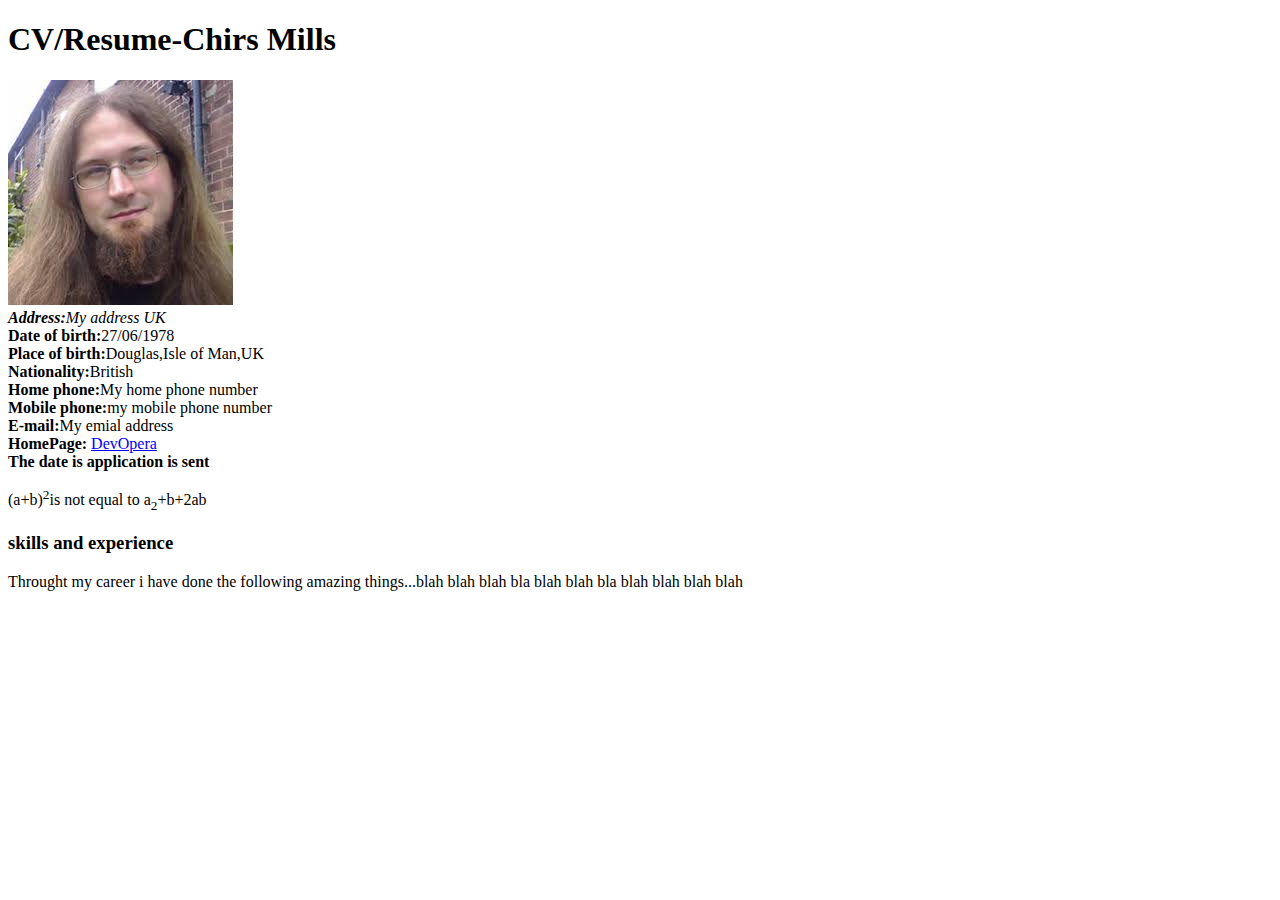
<file: assignment2/index2.html>
<!DOCTYPE html>
 <hmml>
     <head>
         <title>html code</title>
     </head>
     <h1>CV/Resume-Chirs Mills</h1>
     <body>
         <img src="chris image/download (1).jpg"alt="chris image">
         <address><b>Address:</b>My address UK</address>
         <b>Date of birth:</b>27/06/1978<br>
         <b>Place of birth:</b>Douglas,Isle of Man,UK<br>
         <b>Nationality:</b>British<br>
         <b>Home phone:</b>My home phone number<br>
         <b>Mobile phone:</b>my mobile phone number<br>
         <b>E-mail:</b>My emial address<br>
         <b>HomePage:</b>
         <ins style="color:blue;">DevOpera</ins><br>
         <b>The date is application is sent</b><br></p>
         <p>(a+b)<sup>2</sup>is not equal to a<sub>2</sub>+b+2ab 
         <h3>skills and experience</h3>
         <p>Throught my career i have done the following amazing things...blah blah blah bla blah blah bla blah blah blah blah</p>
     </body>
 </hmml>
</file>
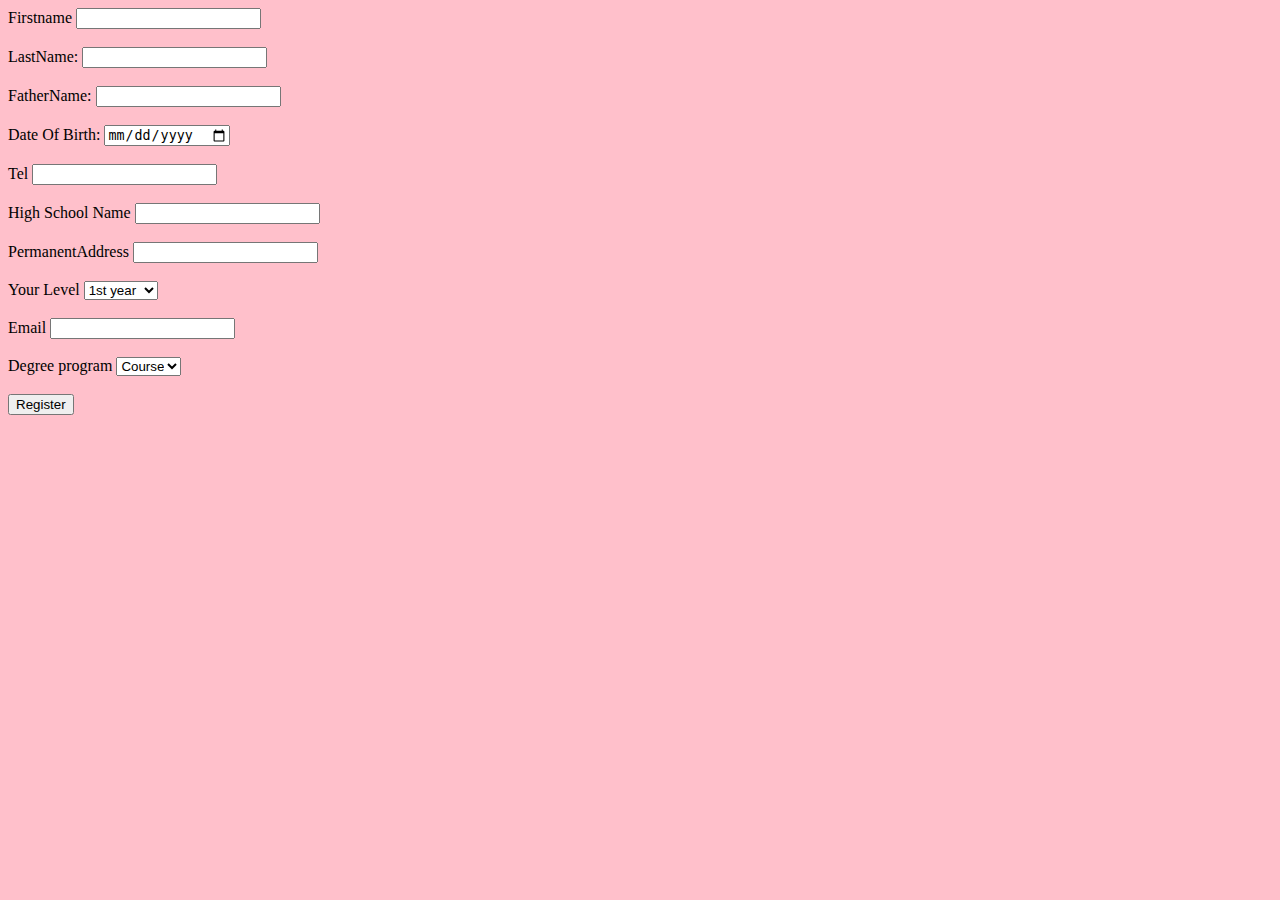
<file: assignment3 copy/reg.html>
<!DOCTYPE html>
<html>  
    <head>   
    <title>Registration Page </title>  
    </head>  
    <body bgcolor="pink">   
    <form>  
        <label> Firstname </label>         
        <input type="text" name="FirstName" > <br> <br>  
        <label> LastName: </label>     
        <input type="text" name="LastName" > <br> <br>  
        <label> FatherName: </label>         
        <input type="text" name="FatherName" > <br> <br>  
        <label for="Date Of Birth">Date Of Birth:</label>
        <input type="Date" id="DateOfBirth" >
         <br><br>
        <label>Tel</label>  
        <input type="text" name="Tel" > <br> <br> 
        <label>High School Name</label> 
        <input type ="text" name="High School Name"><br><br>
        <label>PermanentAddress</label>
        <input type ="text" name="Permanent Address"><br><br>
        <label>Your Level</label>   
    <select>  
        <option value="1st year">1st year</option>  
        <option value="2nd year">2nd year</option>  
        <option value="3rd year">3rd year</option>  
        <option value="4th year">4th year</option>
    </select> 
        <br><br> 
        <label>Email</label>
        <input type="text" name="Email">      
            <br>  
            <br> 
        <label>Degree program </label>   
    <select>  
            <option value="Course">Course</option>  
            <option value="BCA">BCA</option>  
            <option value="BBA">BBA</option>  
            <option value="B.Tech">B.Tech</option>  
            <option value="MBA">MBA</option>  
            <option value="MCA">MCA</option>    
        </select> 
        <br>
        <br> 
        <button type:text>Register</button>
    </form>
    </body>
    </html>
</file>
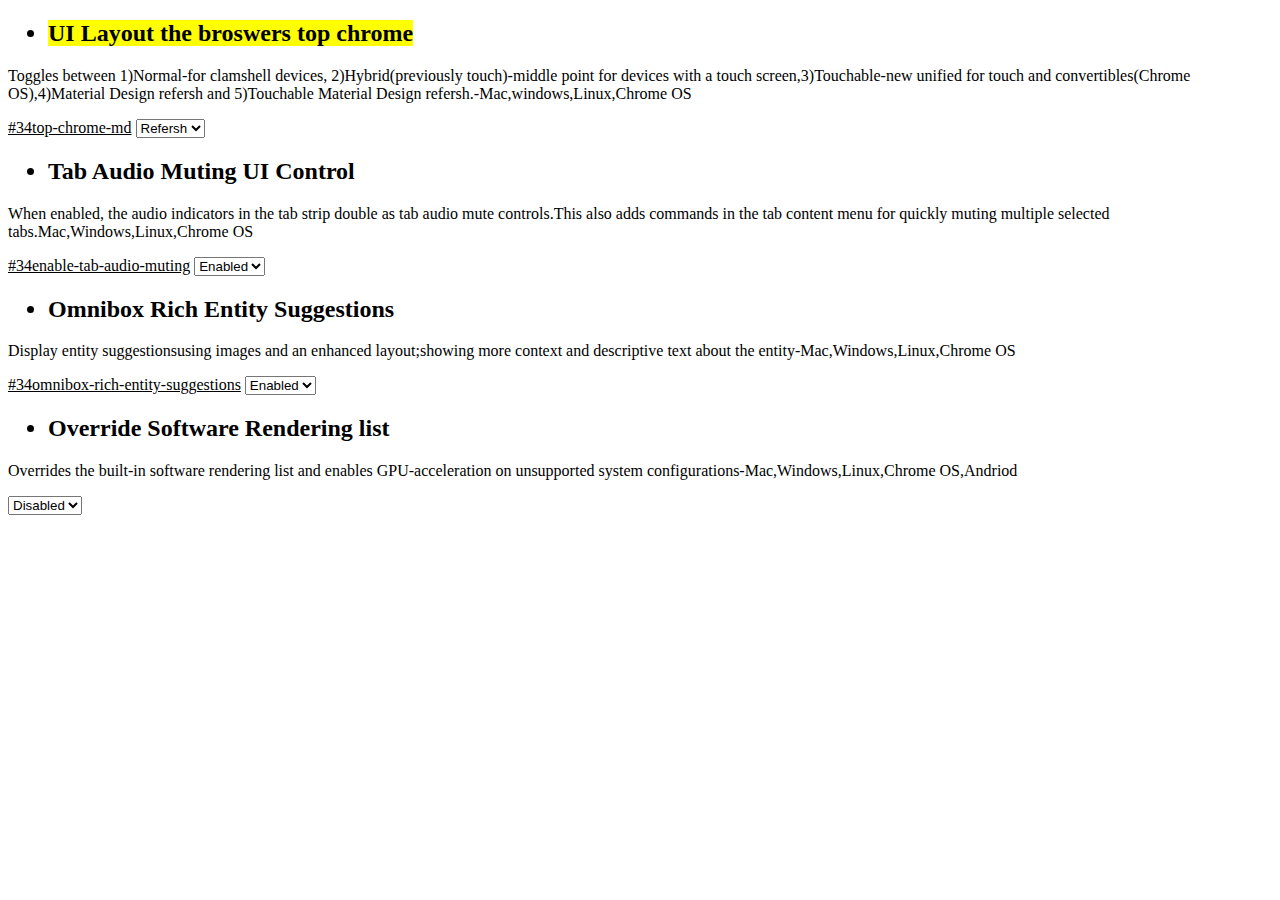
<file: Assignment5/ass5.html>
<!DOCTYPE html>
<html>
    <head>
        <title>Assignment5</title>
    </head>
    <body>
        <ul>
           <h2><li><mark>UI Layout the broswers top chrome</mark></li></h2>
        </ul>
        <p>Toggles between 1)Normal-for clamshell devices, 2)Hybrid(previously touch)-middle point for devices with a touch screen,3)Touchable-new unified for touch and convertibles(Chrome OS),4)Material Design refersh and 5)Touchable Material Design refersh.-Mac,windows,Linux,Chrome OS</p>
        <u>#34top-chrome-md</u>
        <select>
            <option value="Refersh">Refersh</option>
        </select>
        <ul>
        <h2><li>Tab Audio Muting UI Control</li></h2>
        </ul>
        <p>When enabled, the audio indicators in the tab strip double as tab audio mute controls.This also adds commands in the tab content menu for quickly muting multiple selected tabs.Mac,Windows,Linux,Chrome OS</p>
        <u>#34enable-tab-audio-muting</u>
        <select>
           <option value="Enabled">Enabled</option>
        </select>
        <ul>
           <h2><li>Omnibox Rich Entity Suggestions</li></h2>
        </ul>
        <p>Display entity suggestionsusing images and an enhanced layout;showing more context and descriptive text about the entity-Mac,Windows,Linux,Chrome OS</p>
        <u>#34omnibox-rich-entity-suggestions</u>
        <select>
            <option value="Enabled">Enabled</option>
         </select>
         <ul>
             <h2><li>Override Software Rendering list</li></h2>
         </ul>
        <p>Overrides the built-in software rendering list and enables GPU-acceleration on unsupported system configurations-Mac,Windows,Linux,Chrome OS,Andriod</p>
         <select>
            <option value="Disabled">Disabled</option>
        </select>
          </body>
</html>
</file>
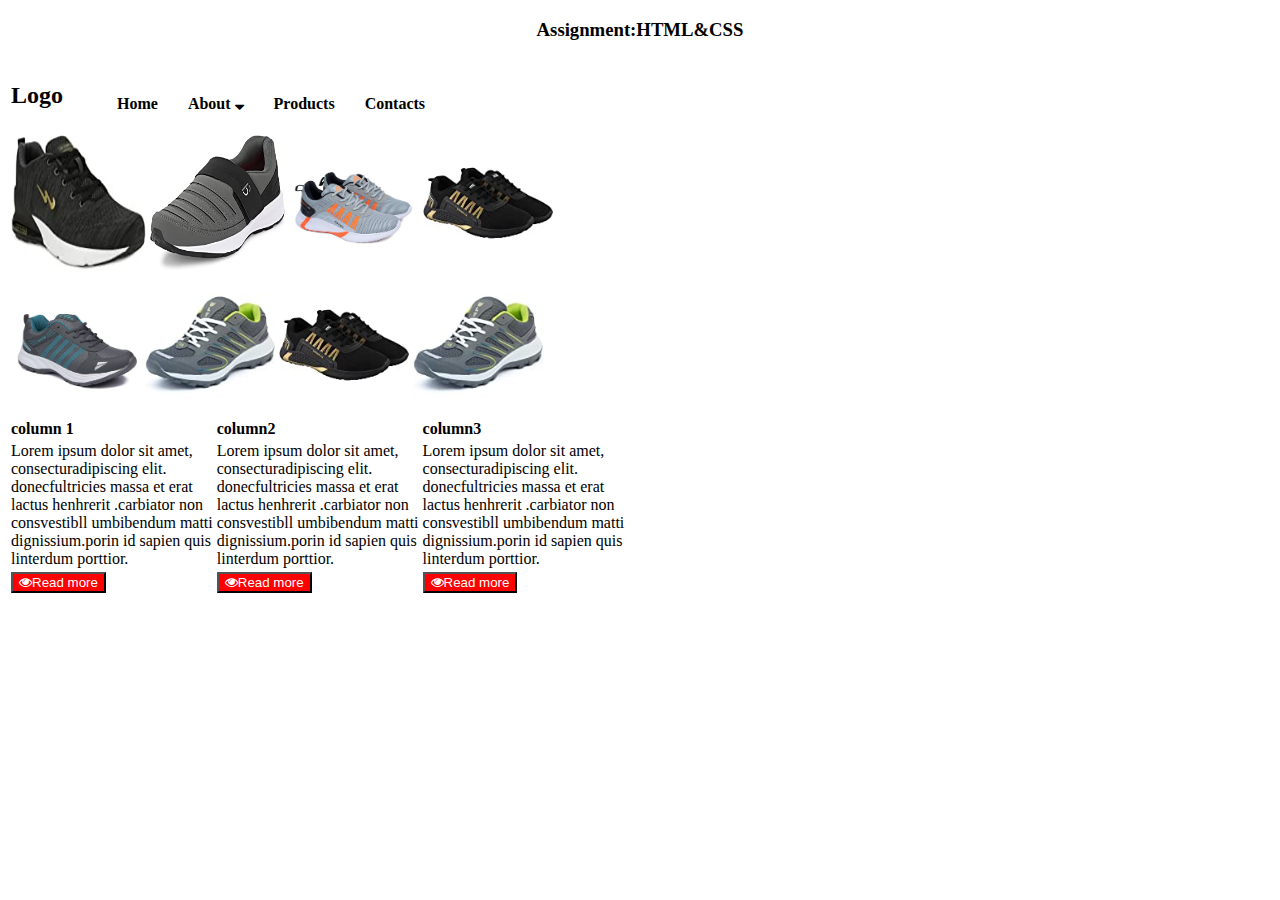
<file: Assignment6/ux.html>
<!DOCTYPE html>
<html>
    <head>
        <meta charset="utf-8">
        <meta name="keywords" content="css">
        <meta name="descrption" content="webpage">
        <meta name="author" content="susmitha">
        <meta name="viewport" content="width-device-width",initial-scale="1.0">
        <title>page creation</title>
        <link rel="stylesheet" href="https://cdnjs.cloudflare.com/ajax/libs/font-awesome/4.7.0/css/font-awesome.min.css">
        <link rel="stylesheet" href="css/style.css">
    </head>
    <body>
        <h3>Assignment:HTML&CSS </h3>
        <div>
            <table>
            <thead>
            <tr>
            <th><h2>Logo</h2></th>
            <th>    
                <ul class="nav">
                    <li> <a href="Home" > Home </a> </li>
                    <li> <a href="#"> About <i class="fa fa-sort-desc" aria-hidden="true"></i></a>
                    </li>
                    <li> <a href="Products"> Products </a></li>
                    <li> <a href="Contacts"> Contacts </a></li>
                </ul>
            </th>
            </tr> 
            </thead>
            </table>
        </div>
        
        <div>
        <table>
        <tbody class="para1">

            <tr>
            <td>
                <img src="image/61f5rczZqPL._AC_SX200_SY161_QL70_.jpg"alt="img" width="135" height="135">
            </td>
            <td>
                <img src="image/shoe1.jpg" alt="img" width="135" height="135">
            </td>
            <td>
                <img src="image/shoe2.jpg"alt="img" width="130"heigt="130"> 
            </td>
            <td>
                <img src="image/71IrD0z2mOL._AC_UL160_SR160,160_.jpg "alt="1img" width="130"heigt="130">            
            </td>
            </tr>
        </table>
        <table>
            <tr>
            <td>
                <img src="image/61utX8kBDlL._UY625_.jpg" alt="1img" width="130"heigt="130">            
            </td>
            <td>
                <img src="image/71M5-l4H-aL._AC_UL160_SR160,160_.jpg" alt="1img" width="130"heigt="130">            
            </td>
            
            <td>
                <img src="image/71IrD0z2mOL._AC_UL160_SR160,160_.jpg "alt="1img" width="130"heigt="130">            
            </td>
            <td>
                <img src="image/71M5-l4H-aL._AC_UL160_SR160,160_.jpg" alt="1img" width="130"heigt="130">            
            </td>
    
            </tr>
        </tbody>
        </table>
        </div>

        <div>
        <table>
        <tfoot>
        <tr>
        <td><b>column 1</td>
        <td><b>column2</td>
        <td><b>column3</td>
        </tr>
    
        <tr>

        <td>Lorem ipsum dolor sit amet,<br> 
            consecturadipiscing elit.<br>
            donecfultricies massa et erat<br> 
            lactus henhrerit .carbiator non<br> 
            consvestibll umbibendum matti<br>
            dignissium.porin id sapien quis<br> 
            linterdum porttior.<br>
        </td>
        
        <td>Lorem ipsum dolor sit amet,<br> 
            consecturadipiscing elit.<br>
            donecfultricies massa et erat<br> 
            lactus henhrerit .carbiator non<br> 
            consvestibll umbibendum matti<br>
            dignissium.porin id sapien quis<br> 
            linterdum porttior.<br>
        </td>
    
        <td>Lorem ipsum dolor sit amet,<br> 
            consecturadipiscing elit.<br>
            donecfultricies massa et erat<br> 
            lactus henhrerit .carbiator non<br> 
            consvestibll umbibendum matti<br>
            dignissium.porin id sapien quis<br> 
            linterdum porttior.<br>
        </td>
        </tr>
        
        <tr>
        <td>           
            <button onclick="myfunction()" id="myBtn"><i class="fa fa-eye" aria-hidden="true"></i>Read more</button>

        </td>
        <td>
            <button onclick="myfunction()" id="myBtn"><i class="fa fa-eye" aria-hidden="true"></i>Read more</button>
        </td>
        <td>
            <button onclick="myfunction()" id="myBtn"><i class="fa fa-eye" aria-hidden="true"></i>Read more</button>
        </td>

        </td>
        </tr>
        </tfoot>
        </table>
    </table>

        
          
    </body>
</html>
</file>
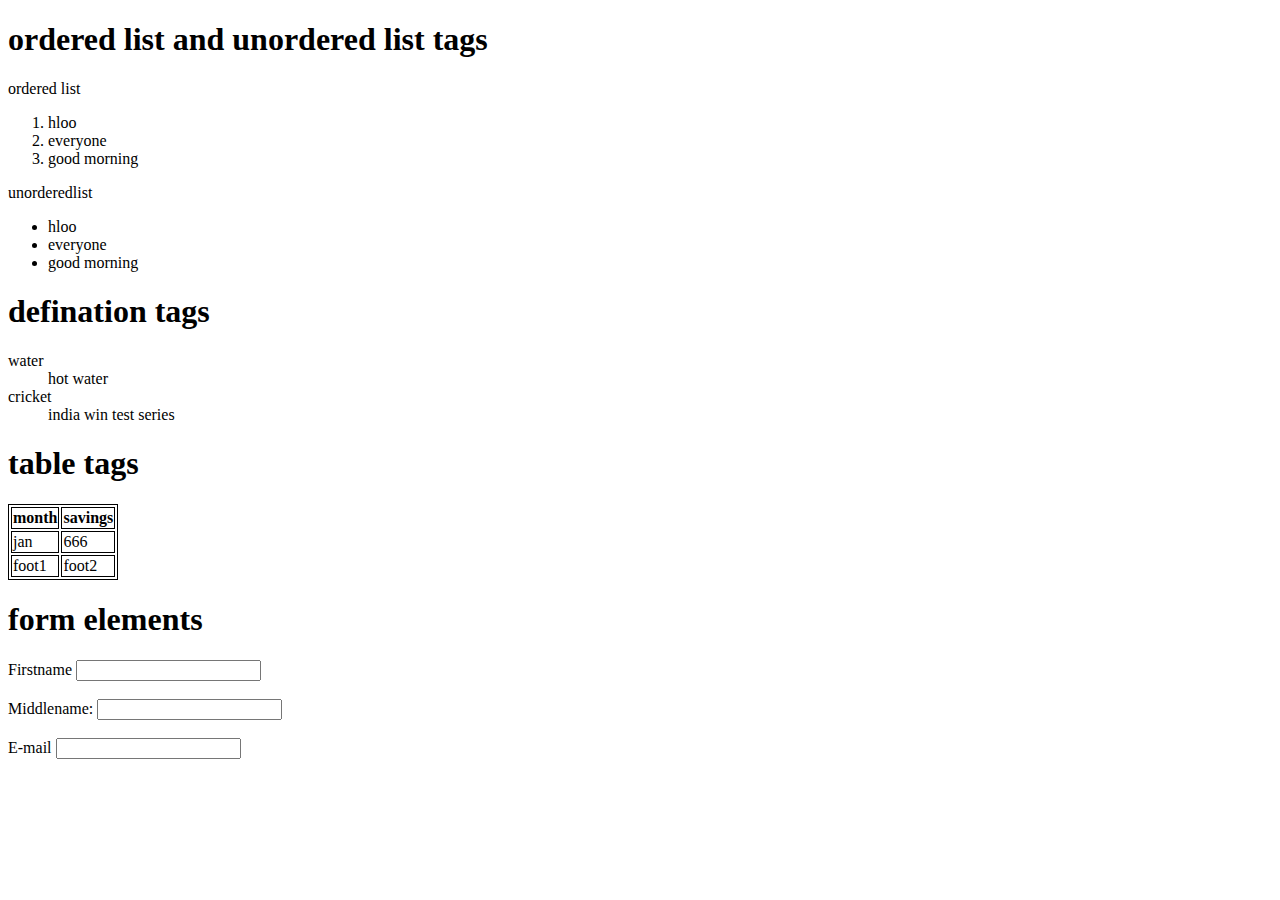
<file: practical5 copy/21.html>
<!DOCTYPE html>
<html>
    <head>
        <meta charset="UTF-8">
        <title>list tags</title>
        <style>
            table,th,td
             {
                 border:1px solid black;
            }
        </style>
    </head>
    <body>
        <h1>ordered list and unordered list tags</h1>
        <p>ordered list</p>
        <ol>
            <li>hloo</li>
            <li>everyone</li>
            <li>good morning</li>
        </ol>
        <p>unorderedlist</p>
        <ul>
            <li>hloo</li>
            <li>everyone</li>
            <li>good morning</li>
        </ul>
            <h1>defination tags</h1>
            <dl>
                <dt>water</dt>
                <dd>hot water</dd>
                <dt>cricket</dt>
                <dd>india win test series</dd>
            </dl>
            <h1>table tags</h1>
            
            <table>
                <thead>
                    <tr>
                        <th>month</th>
                        <th>savings</th>
                    </tr>
                </thead>
                <tbody>
                    <tr>
                        <td>jan</td>
                        <td>666</td>
                    </tr>     
                </tbody>
                <tfoot>
                    <tr>
                        <td>foot1</td>
                        <td>foot2</td>
                     </tr>
                </tfoot>

            </table>
            <h1>form elements</h1>
            <form>
                <label> Firstname </label>         
                <input type="text" name="firstname" > <br> <br>
                <label> Middlename: </label>     
                <input type="text" name="middlename" > <br> <br>  
                <label> E-mail </label>         
                <input type="text" name="E-mail" > <br> <br>  
                  
            </form>

    </body>
</html>
</file>
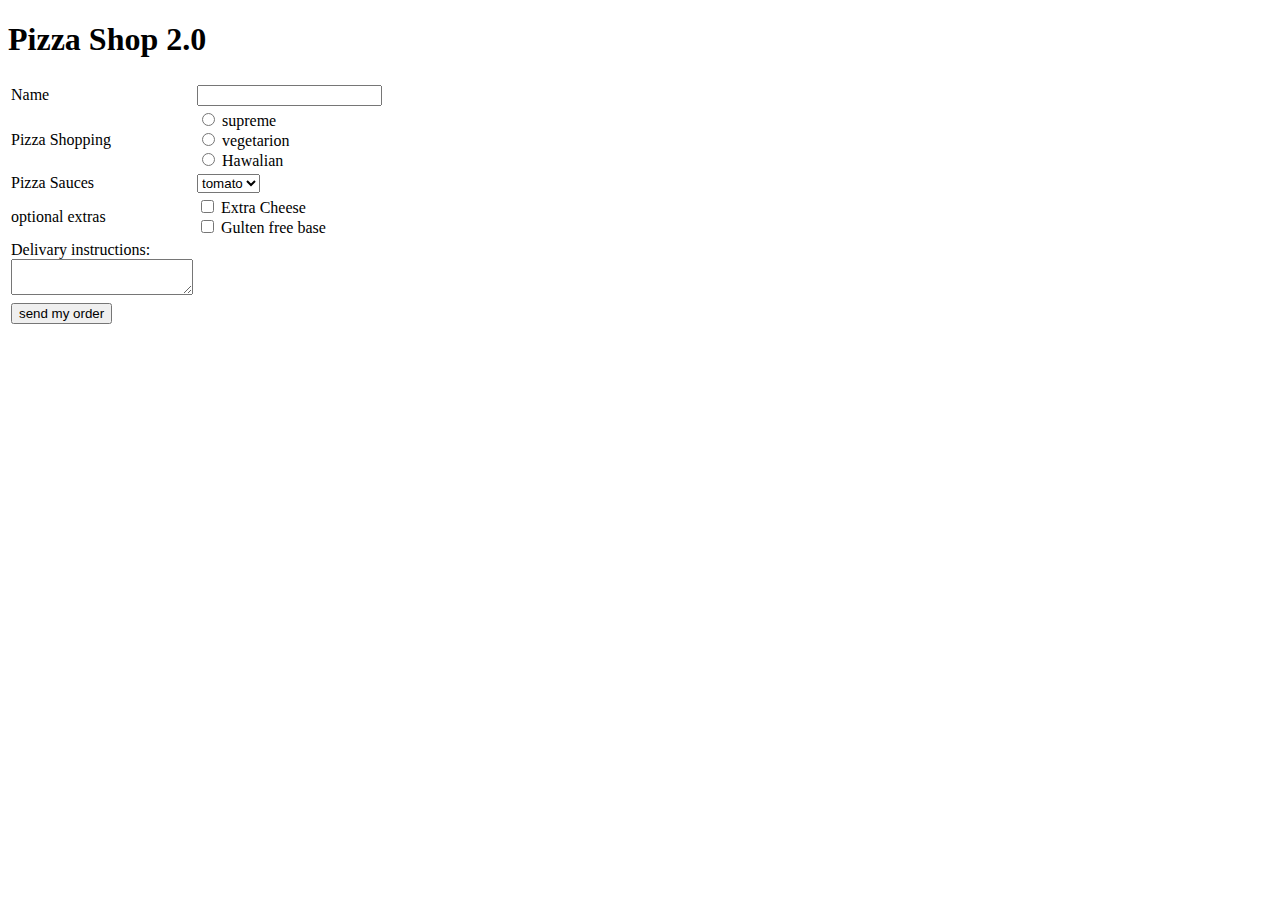
<file: practical7 copy/pizza.html>
<!DOCTYPE html>
<html>
    <head>
        <title> order page </title>
        <style>
            table,th,td
            {
                border:1 px solid black;
            }
        </style>
    </head> 
    <body>   
          

        <table>
            
        <tr>
            <h1> Pizza Shop 2.0 </h1>
            </tr>
            <tr>
                <td>Name</td>
                <td><input type="text"></td>
             </tr>
             <tr>
                 <td>Pizza Shopping</td>
                 <td>
                     <input type="radio"name="supreme">
                     <label>supreme</label><br>
                     <input type="radio"name="vegetarion">
                     <label>vegetarion</label><br>
                     <input type="radio"name="Hawalian">
                     <label>Hawalian</label>
                 </td>
                 </tr>
            <tr>
                <td>Pizza Sauces</td>
           <td><select>
                <option value="tomato">tomato</option>
                <option value="chelli">chelli</option>
            </select></td>
             </tr>
             <tr>
             <td>optional extras</td>
             <td>
                 <input type="checkbox"name="extrea cheese">
                 <label>Extra Cheese</label><br>
                 <input type="checkbox"name="Gulten free base">
                 <label>Gulten free base</label> 
            </td>
            </tr>
            <tr>
                <td>Delivary instructions:<br>
                <textarea></textarea></td>
            </tr>
                <td><input type="button" value="send my order"></td>
            </tr>
            </table>
    </body>
</html>
</file>
<file: Assignment6/css/style.css>
h3{
  text-align: center;
}
.nav{
  list-style-type: none;
  margin-bottom: 0;
  padding-bottom: 0;
  color:black;
}
li a{
  text-decoration: none;
  color:black;
  
  
}
nav1{
  color: red;
}
li{
  float: left;
  padding:10px;
  padding-right:  20px;

}
.para1{
  padding-top: 300px;
  

}
#myBtn {
  background-color: red;
  color: white;
}
nav {
  hover{
    color: red;
  }
}
</file>
